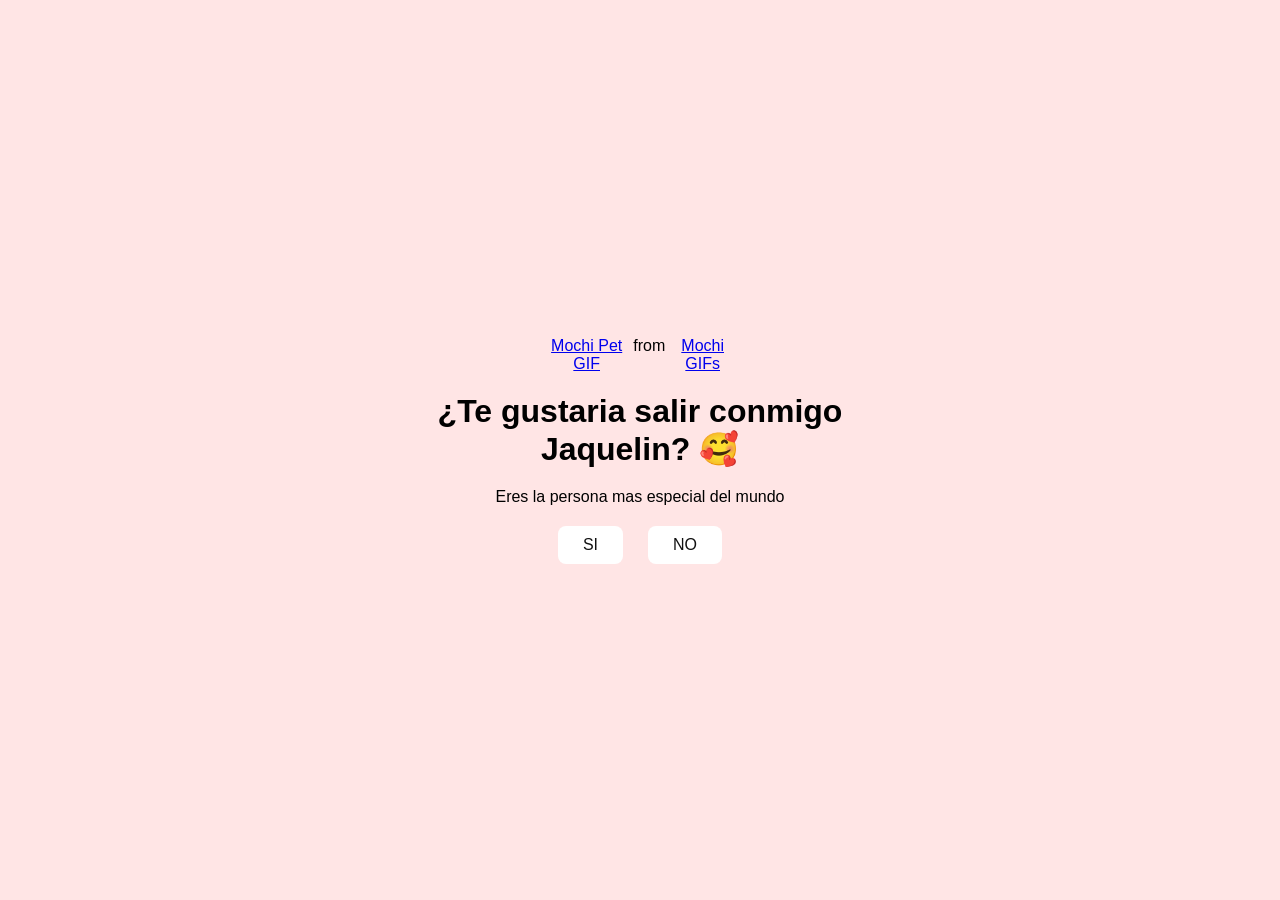
<file: index.html>
<!DOCTYPE html>
<html lang="en">
<head>
    <meta charset="UTF-8">
    <meta name="viewport" content="width=device-width, initial-scale=1.0">
    <link rel="stylesheet" href="style.css">
    <title>Te gustaria salir conmigo Jaquelin?</title>
</head>
<body>
    <div class="container">
         <!-- Música de fondo -->
    <audio autoplay loop hidden>
        <source src="musicaNo.mp3" type="audio/mp3">
        Tu navegador no soporta el elemento de audio.
    </audio>
        <div class="tenor-gif-embed" data-postid="2871482820979272488" data-share-method="host" data-aspect-ratio="1.28351" data-width="100%"><a href="https://tenor.com/view/mochi-pet-mochi-cat-cute-squiddy-gif-2871482820979272488">Mochi Pet GIF</a>from <a href="https://tenor.com/search/mochi-gifs">Mochi GIFs</a></div> <script type="text/javascript" async src="https://tenor.com/embed.js"></script>
        <h1>¿Te gustaria salir conmigo Jaquelin?     🥰</h1>
        <p>Eres la persona mas especial del mundo</p>
        <div class="btn">
            <a href="si.html">SI</a>
            <a href="no1.html">NO</a>
        </div>
    </div>
</body>
</html>
</file>
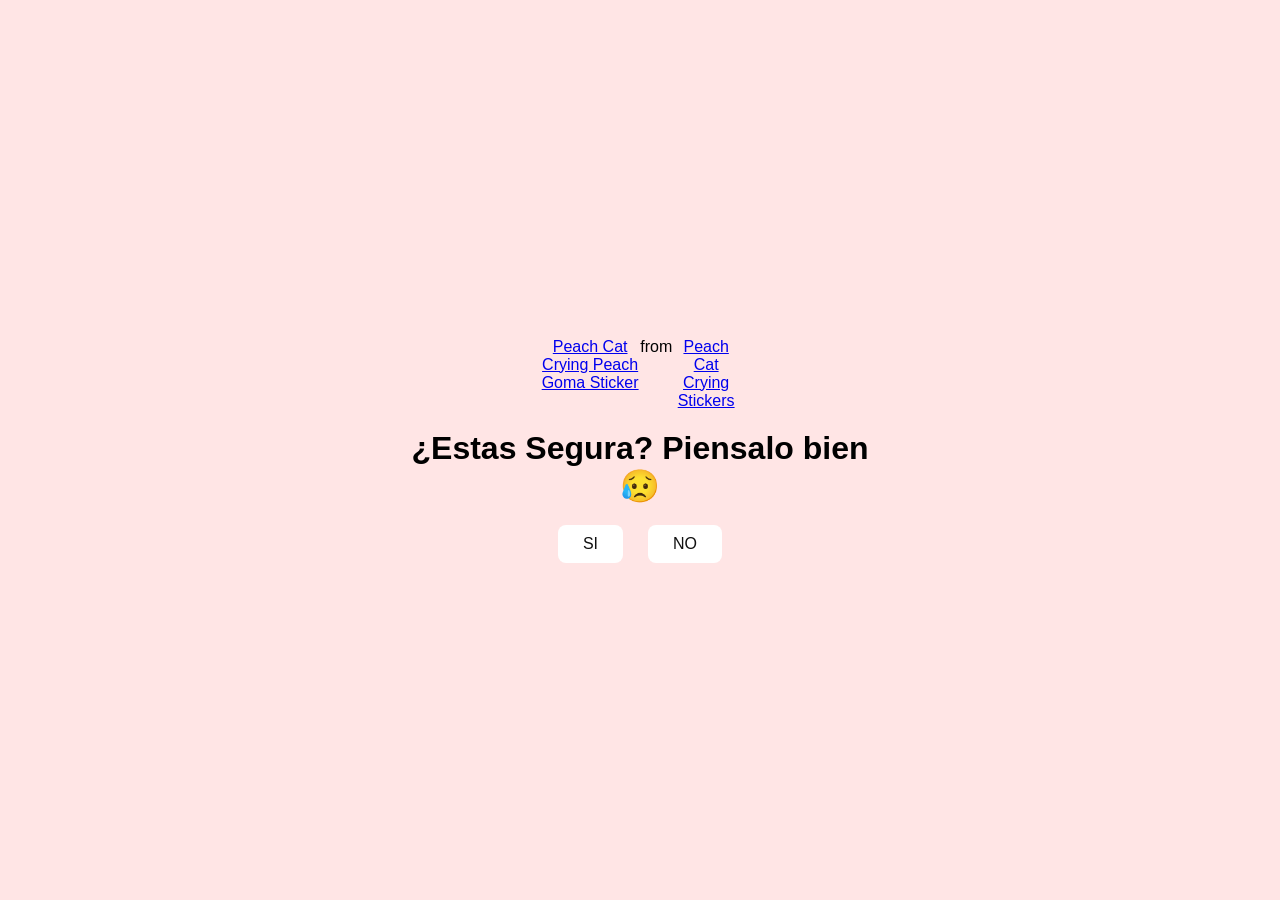
<file: no1.html>
<!DOCTYPE html>
<html lang="en">
<head>
    <meta charset="UTF-8">
    <meta name="viewport" content="width=device-width, initial-scale=1.0">
    <link rel="stylesheet" href="style.css">
    <title>Piensatelo...</title>
</head>
<body>
     <!-- Música de fondo -->
    <audio autoplay loop hidden>
        <source src="musicaNo.mp3" type="audio/mp3">
        Tu navegador no soporta el elemento de audio.
    </audio>
    <div class="container">
        <div class="tenor-gif-embed" data-postid="18148463711766725559" data-share-method="host" data-aspect-ratio="1.0641" data-width="100%"><a href="https://tenor.com/view/peach-cat-crying-peach-goma-peach-and-goma-mochi-mochi-peach-cat-gif-gif-18148463711766725559">Peach Cat Crying Peach Goma Sticker</a>from <a href="https://tenor.com/search/peach+cat+crying-stickers">Peach Cat Crying Stickers</a></div> <script type="text/javascript" async src="https://tenor.com/embed.js"></script>
        <h1>¿Estas Segura? Piensalo bien 😥  </h1>
        <div class="btn">
            <a href="si.html">SI</a>
            <a href="no2.html">NO</a>
        </div>
    </div>
</body>
</html>
</file>
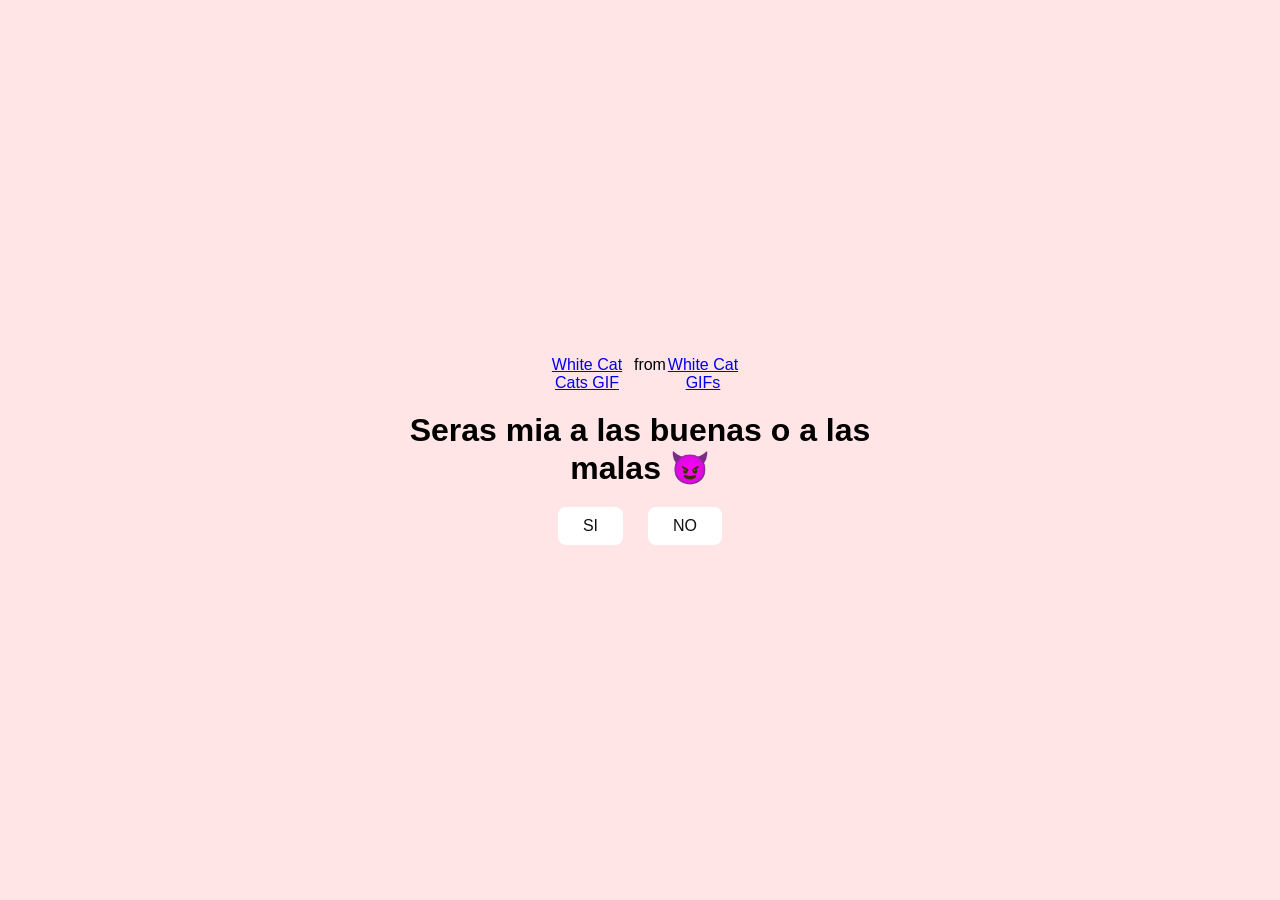
<file: no2.html>
<!DOCTYPE html>
<html lang="en">
<head>
    <meta charset="UTF-8">
    <meta name="viewport" content="width=device-width, initial-scale=1.0">
    <link rel="stylesheet" href="style.css">
    <title>Seras mia...</title>
</head>
<body>
    <div class="container">
         <!-- Música de fondo -->
    <audio autoplay loop hidden>
        <source src="musicaNo.mp3" type="audio/mp3">
        Tu navegador no soporta el elemento de audio.
    </audio>
        <div class="tenor-gif-embed" data-postid="21443416" data-share-method="host" data-aspect-ratio="0.95625" data-width="100%"><a href="https://tenor.com/view/white-cat-cats-hell-yeah-cat-gif-21443416">White Cat Cats GIF</a>from <a href="https://tenor.com/search/white+cat-gifs">White Cat GIFs</a></div> <script type="text/javascript" async src="https://tenor.com/embed.js"></script>
        <h1>Seras mia a las buenas o a las malas 😈  </h1>
        <div class="btn">
            <a href="si.html">SI</a>
            <a href="#" id="btn-random">NO</a>
        </div>
    </div>
    <script src="script.js"></script>
</body>
</html>
</file>
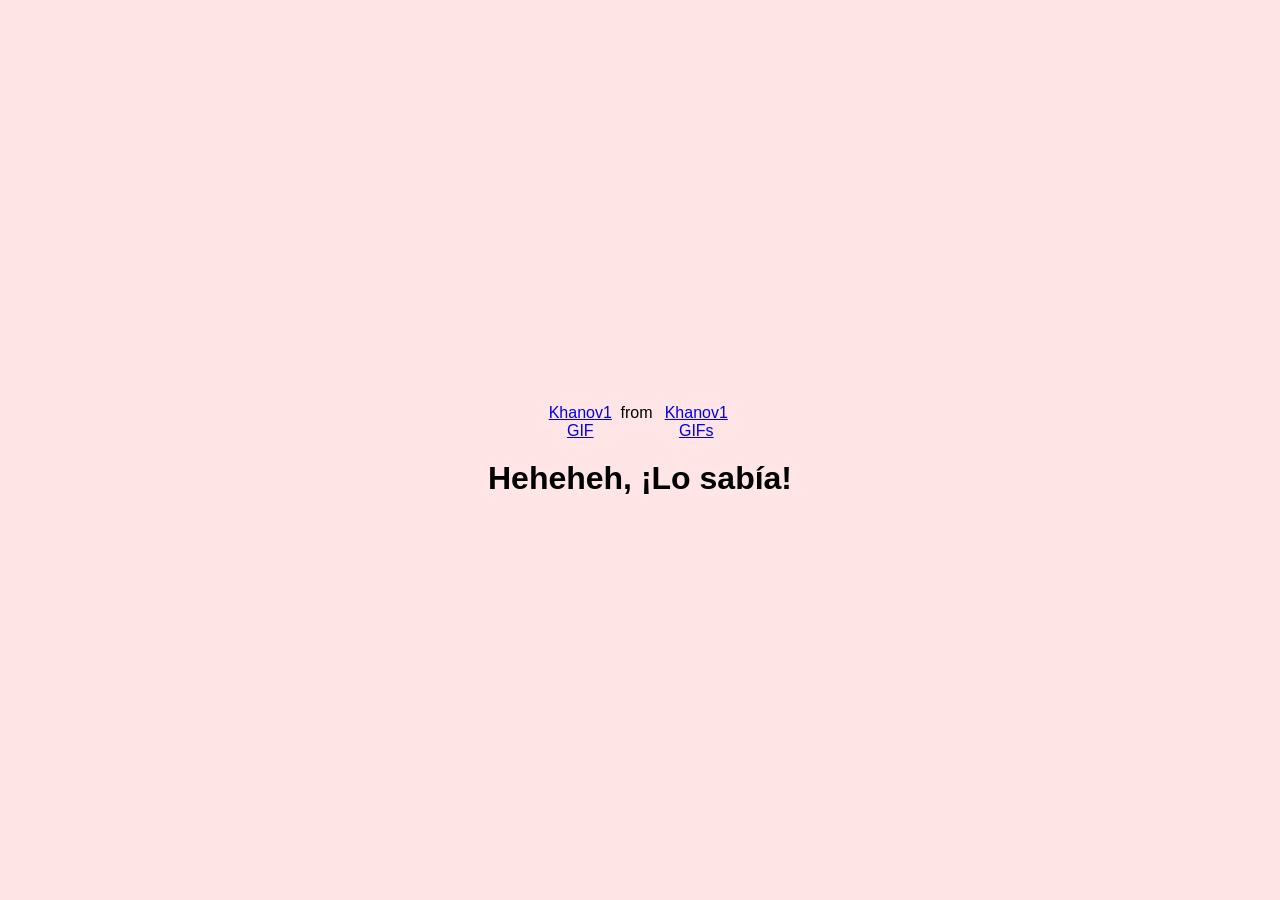
<file: si.html>
<!DOCTYPE html>
<html lang="en">
<head>
    <meta charset="UTF-8">
    <meta name="viewport" content="width=device-width, initial-scale=1.0">
    <link rel="stylesheet" href="style.css">
    <title>Preguntale a tu flaca</title>
</head>
<body>
    <!-- Música de fondo -->
    <audio autoplay loop hidden>
        <source src="musica.mp3" type="audio/mp4">
        Tu navegador no soporta el elemento de audio.
    </audio>

    <div class="container">
        <div class="tenor-gif-embed" data-postid="11000679121036284802" data-share-method="host" data-aspect-ratio="1" data-width="100%">
            <a href="https://tenor.com/view/khanov1-gif-11000679121036284802">Khanov1 GIF</a> from 
            <a href="https://tenor.com/search/khanov1-gifs">Khanov1 GIFs</a>
        </div> 
        <script type="text/javascript" async src="https://tenor.com/embed.js"></script>
        <h1>Heheheh, ¡Lo sabía!</h1>
    </div>
</body>
</html>
</file>
<file: style.css>
* {
    margin: 0;
    padding: 0;
    box-sizing: border-box;
    font-family: sans-serif;
}

body {
    position: relative;
    width: 100%;
    min-height: 100vh;
    display: flex;
    justify-content: center;
    align-items: center;
    background-color: #ffe5e5;
}

.container {
    display: flex;
    flex-direction: column;
    text-align: center;
    align-items: center;
    gap: 20px;
    max-width: 500px;
    margin: 20px;
}

.container .tenor-gif-embed {
    display: flex;
    max-width: 200px;
}

.container .btn {
    display: flex;
    gap: 25px;
}

.btn a {
    text-decoration: none;
    color: #111;
    background: #fff;
    padding: 10px 25px;
    border-radius: 8px;
    box-shadow: 0.5rem 1rem 3rem hsl(0, 0, 0,0.3);

}
</file>
